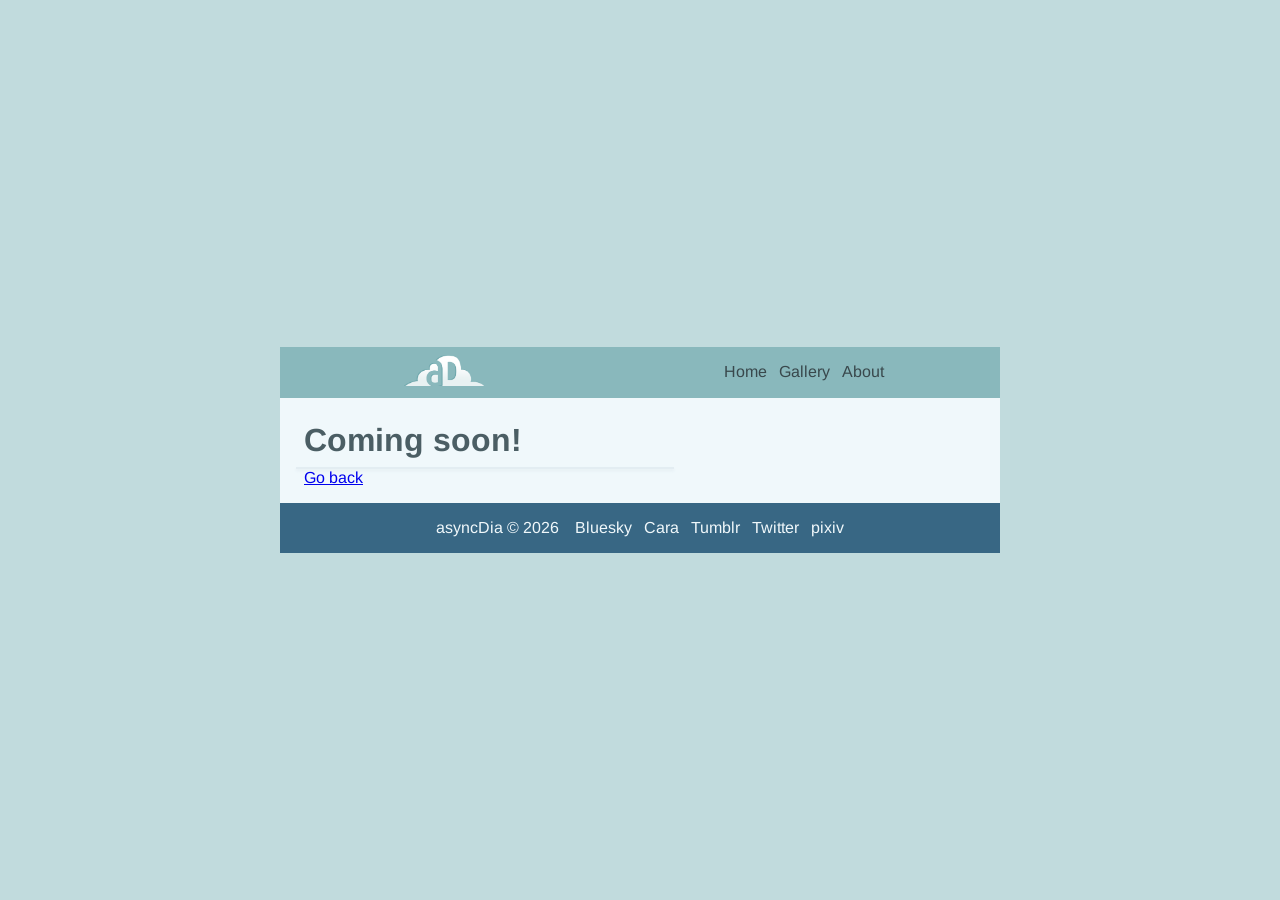
<file: about.html>
<!DOCTYPE html>
<html lang="en-US">
	<head>
		<meta charset="utf-8">
		<meta name="viewport" content="width=device-width">
		<meta name="author" content="asyncDia">
		<meta name="description" content="My portfolio website">
		<link href="../style.css" rel="stylesheet" type="text/css">
		<link href="../images/main/favicon.png" rel="icon">
		<title>About - asyncDia</title>
	</head>
<body>
 
	<header>
	  <a href="../index.html">
		<img src="../images/main/logo.png" 
       class="header-content logo" alt="asyncDia">
    </a>
		<nav class="menu header-content">
		<ul class="header-content"> 
			<li class="header-content"><a class="nav-link" href="../index.html">Home</a></li>
			<li class="header-content"><a class="nav-link" href="../gallery/gallery.html">Gallery</a></li>
			<li class="header-content"><a class="nav-link" href="../about/about.html">About</a></li>
		</ul>
		</nav>
	</header>

<main id="top">
	<h1 class="main-content">Coming soon!</h1>
	<hr class="hr-top short">
	<a class="main-content" href="../index.html">Go back</a>
</main>

<footer>
	<p class="footer-content">asyncDia © 2026</p>
	<ul class="footer-content socials">
		<li><a href="https://bsky.app/profile/asyncdia.bsky.social" target="_blank">Bluesky</a></li>
		<li><a href="https://cara.app/asyncdia" target="_blank">Cara</a></li>
		<li><a href="https://asyncdia.tumblr.com" target="_blank">Tumblr</a></li>
		<li><a href="https://x.com/asyncdia" target="_blank">Twitter</a></li>
		<li><a href="https://pixiv.me/asyncdia" target="_blank">pixiv</a></li>
	</ul>
</footer>
</body>
</html>
</file>
<file: style.css>
:root {
  --pri-teal: #89B8BC;
  --sec-teal: #C1DBDD;
  --light: #F0F8FB;
  --darker-light: #E3EDF2;
  --dark: #4B5E64;
  --darker: #39484C;
  --dark-hover: #567079;
  --navy: #386784;
  --light-hover: #ABD1DF;
  --link: #5CB3BE;
  }

@font-face {
	font-family: Arimo;
	src: url('/fonts/Arimo/Arimo-VariableFont_wght.ttf')
	format("truetype");
	}
/* Please GitHub I need this*/

* {
	box-sizing: border-box;
	padding: 0;
	margin: 0;
	}

html {
	font-family: "Arimo", sans-serif;
	background-color: var(--sec-teal);
	color: var(--dark);
	}

body {
	width: min(100% - 2rem, 80ch);
  margin: auto;
  min-height: 100vh;
  align-content: center;
  }

/*top right bottom left*/

header {
	background-color: var(--pri-teal);
	display: flex;
	justify-content: space-around;
	align-items: center;
	}

.header-content {
	list-style-type: none;
	display: inline;
	font-size: 1rem;
	}

.logo {
	width: 6rem;
	padding: 0.5rem;
	}

.menu {
	word-spacing: 0.5rem
	}
		
.nav-link {
  text-decoration: none;
  color: var(--darker);
  }
		
.nav-link:hover {
  text-decoration: underline dotted;
  color: var(--dark-hover);
  }
  
main {
	background-color: var(--light);
	padding: 1rem;
	overflow-x: auto;
	}
	
.main-content {
	padding: 0.5rem;
	}
	
.pfp {
  height: 10rem;
  display: block;
  float: right;
  }
  
  /*scream if you love billy*/
  
p.main-content {
  max-width: 25rem;
	}
	
hr {
  border: 1px solid var(--darker-light);
  
  box-shadow: 0 2px 3px var(--darker-light);
  }
  
.hr-bottom {
  margin: 1rem 0.5rem;
  width: 70%;
  }
  
hr.short {
  width: 55%;
  }
  
.btn {
  background-color: var(--pri-teal);
  }
 
footer {
	display: flex;
	justify-content: center;
	background-color: var(--navy);
	color: var(--light);
	height: auto;
	width: auto;
	padding: 0.5rem;
	}

.footer-content {
	padding: 0.5rem;
	}
	
.socials {
  word-spacing: 0.5rem;
  }

footer li {
	list-style-type: none;
	display: inline-block;
	}

footer a {
	color: inherit;
	text-decoration: none;
	}
	
footer a:hover {
  text-decoration: underline dotted;
  color: var(--light-hover);
  }

@media only screen and (max-width: 600px) {

	body {
		margin: 1rem auto;
		min-height: unset;
		align-content: normal;
	}
	
	main {
	  min-height: calc(100dvh - 46.391px - 84px - 2rem);
	  }
	
	hr.short {
	  width: auto;
	  }

	footer {
		display: grid;
		height: auto;
		align-items: center;
		}

	footer p {
		text-align: center;
		}
	}
</file>
